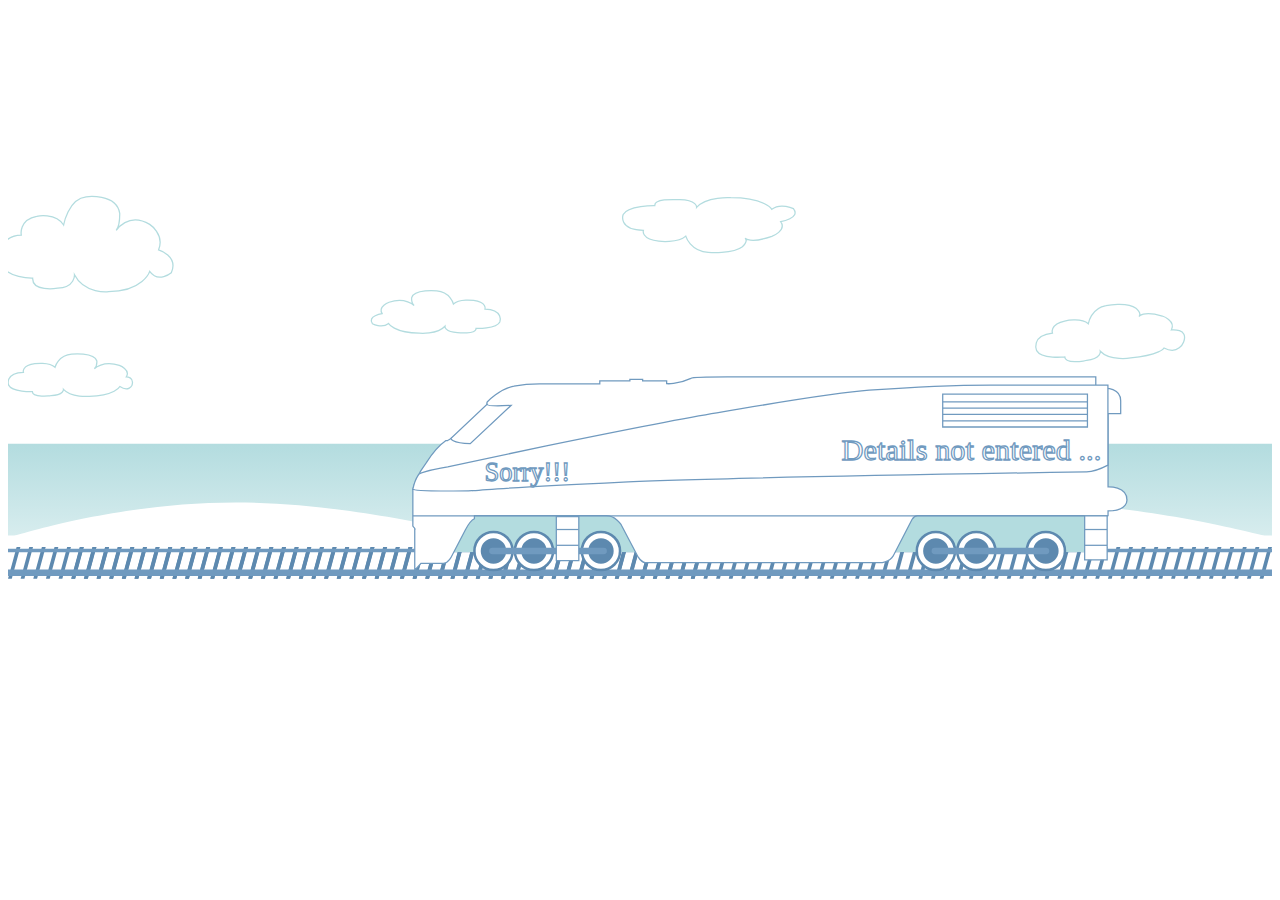
<file: nf.html>
<html>
    <head>
      <title>Sorry : BARLAYA CONSTRUCTION</title>

    <!-- add icon link -->
    
        <style>
                            .main{
                margin-top: 15%;
                }

                .st0{fill:#fff}
                .st2{fill:#5d89af}
                .st3{fill:#709abf}
                .st4,.st6{
                fill:#fff;
                stroke:#b3dcdf;
                stroke-miterlimit:10
                }
                .st6{
                stroke:#5d89af;
                stroke-width:2
                }
                .st7,.st8,.st9{
                stroke:#709abf;
                stroke-miterlimit:10
                }

                .st7{
                stroke-width:5;
                stroke-linecap:round;
                fill:none
                }
                .st8,.st9{
                fill:#fff
                }
                .st9{
                fill:none
                }
                /* .st10{
                
                } */

                #cloud1{
                animation: cloud003 15s linear infinite;
                }

                #cloud2{
                animation: cloud002 25s linear infinite;
                }

                #cloud3{
                animation: cloud003 20s linear infinite;
                }

                #cloud4{
                animation: float 4s linear infinite;
                }

                #cloud5{
                animation: float 8s linear infinite;
                }

                #cloud7{
                animation: float 5s linear infinite;
                }

                #tracks{
                animation: slide 650ms linear infinite;
                }

                #bumps{
                animation: land 10000ms linear infinite;
                }

                @keyframes jig {
                    0% { transform: translateY(0px); }
                    50% { transform: translateY(1px); }
                    100% { transform: translateY(0px); }
                }

                #car-layers{
                animation: jig 0.35s linear infinite;
                }

                @keyframes land {
                    from { transform: translateX(0); }
                    to { transform: translateX(1000px); }
                }


                @keyframes slide {
                    from { transform: translateX(0px); }
                    to { transform: translateX(100px); }
                }

                /* @keyframes cloudFloat {
                0% { transform: translateX(0) translateY(3px); }
                100% { transform: translateX(1000px) translateY(0); }
                } */

                @keyframes cloud001 {
                0% { transform: translateX(-1000px) translateY(3px); }
                100% { transform: translateX(1000px) translateY(0); }
                }

                @keyframes cloud002 {
                0% { transform: translateX(-1000px) translateY(3px); }
                100% { transform: translateX(1000px) translateY(0); }
                }

                @keyframes cloud003 {
                0% { transform: translateX(-1000px) translateY(3px); }
                100% { transform: translateX(1000px) translateY(0); }
                }

                @keyframes float {
                    0% { transform: translateY(0px) translateX(0); }
                    50% { transform: translateY(8px) translateX(5px); }
                    100% { transform: translateY(0px) translateX(0); }
                }

                #bracefront, #braceback{
                animation: braces 1s linear infinite;
                }

                @keyframes braces {
                    0% { transform: translateX(-2px); }
                25% { transform: translateX(3px); }
                    50% { transform: translateX(-2px); }
                    75% { transform: translateX(3px); }
                100% { transform: translateX(-2px); }
                }
        </style>
    </head>
    <body>

    </body>
</html>
<div class="main">
    <div>
      <svg xmlns="http://www.w3.org/2000/svg" viewBox="0 0 1000 355">
    <g id="ocean">
      <path id="sky" class="st0" d="M0 0h1000v203.1H0z"/>
      <linearGradient id="water_1_" gradientUnits="userSpaceOnUse" x1="500" y1="354" x2="500" y2="200.667">
        <stop offset="0" stop-color="#fff"/>
        <stop offset="1" stop-color="#b3dcdf"/>
      </linearGradient>
      <path id="water" fill="url(#water_1_)" d="M0 200.7h1000V354H0z"/>
      <path id="land" class="st0" d="M0 273.4h1000V354H0z"/>
      <g id="bumps">
        <path class="st0" d="M0 275.2s83.8-28 180-28 197 28 197 28H0z"/>
      <path class="st0" d="M377 275.2s54.7-28 117.5-28 128.6 28 128.6 28H377z"/>
      <path class="st0" d="M623.2 275.2s83.7-28 179.9-28 196.9 28 196.9 28H623.2z"/>
        <path class="st0" d="M-998 275.2s83.8-28 180-28 197 28 197 28h-377z"/>
        <path class="st0" d="M-621 275.2s54.7-28 117.5-28 128.6 28 128.6 28H-621z"/>
        <path class="st0" d="M-374.8 275.2s83.7-28 179.9-28S2 275.2 2 275.2h-376.8z"/>
      </g>
    </g>
    <g id="tracks">
      <path class="st2" d="M9.8 282.4h-3L0 307.6h3z"/>
      <path class="st2" d="M19.8 282.4h-3L10 307.6h3z"/>
      <path class="st2" d="M29.8 282.4h-3L20 307.6h3z"/>
      <path class="st2" d="M39.8 282.4h-3L30 307.6h3z"/>
      <path class="st2" d="M49.8 282.4h-3L40 307.6h3z"/>
      <path class="st2" d="M59.8 282.4h-3L50 307.6h3z"/>
      <path class="st2" d="M69.8 282.4h-3L60 307.6h3z"/>
      <path class="st2" d="M79.8 282.4h-3L70 307.6h3z"/>
      <path class="st2" d="M89.8 282.4h-3L80 307.6h3z"/>
      <path class="st2" d="M99.8 282.4h-3L90 307.6h3z"/>
      <path class="st2" d="M109.8 282.4h-3l-6.8 25.2h3z"/>
      <path class="st2" d="M119.8 282.4h-3l-6.8 25.2h3z"/>
      <path class="st2" d="M129.8 282.4h-3l-6.8 25.2h3z"/>
      <path class="st2" d="M139.8 282.4h-3l-6.8 25.2h3z"/>
      <path class="st2" d="M149.8 282.4h-3l-6.8 25.2h3z"/>
      <path class="st2" d="M159.8 282.4h-3l-6.8 25.2h3z"/>
      <path class="st2" d="M169.8 282.4h-3l-6.8 25.2h3z"/>
      <path class="st2" d="M179.8 282.4h-3l-6.8 25.2h3z"/>
      <path class="st2" d="M189.8 282.4h-3l-6.8 25.2h3z"/>
      <path class="st2" d="M199.8 282.4h-3l-6.8 25.2h3z"/>
      <path class="st2" d="M209.8 282.4h-3l-6.8 25.2h3z"/>
      <path class="st2" d="M219.8 282.4h-3l-6.8 25.2h3z"/>
      <path class="st2" d="M229.8 282.4h-3l-6.8 25.2h3z"/>
      <path class="st2" d="M239.8 282.4h-3l-6.8 25.2h3z"/>
      <path class="st2" d="M249.8 282.4h-3l-6.8 25.2h3z"/>
      <path class="st2" d="M259.8 282.4h-3l-6.8 25.2h3z"/>
      <path class="st2" d="M269.8 282.4h-3l-6.8 25.2h3z"/>
      <path class="st2" d="M279.8 282.4h-3l-6.8 25.2h3z"/>
      <path class="st2" d="M289.8 282.4h-3l-6.8 25.2h3z"/>
      <path class="st2" d="M299.8 282.4h-3l-6.8 25.2h3z"/>
      <path class="st2" d="M309.8 282.4h-3l-6.8 25.2h3z"/>
      <path class="st2" d="M319.8 282.4h-3l-6.8 25.2h3z"/>
      <path class="st2" d="M329.8 282.4h-3l-6.8 25.2h3z"/>
      <path class="st2" d="M339.8 282.4h-3l-6.8 25.2h3z"/>
      <path class="st2" d="M349.8 282.4h-3l-6.8 25.2h3z"/>
      <path class="st2" d="M359.8 282.4h-3l-6.8 25.2h3z"/>
      <path class="st2" d="M369.8 282.4h-3l-6.8 25.2h3z"/>
      <path class="st2" d="M379.8 282.4h-3l-6.8 25.2h3z"/>
      <path class="st2" d="M389.8 282.4h-3l-6.8 25.2h3z"/>
      <path class="st2" d="M399.8 282.4h-3l-6.8 25.2h3z"/>
      <path class="st2" d="M409.8 282.4h-3l-6.8 25.2h3z"/>
      <path class="st2" d="M419.8 282.4h-3l-6.8 25.2h3z"/>
      <path class="st2" d="M429.8 282.4h-3l-6.8 25.2h3z"/>
      <path class="st2" d="M439.8 282.4h-3l-6.8 25.2h3z"/>
      <path class="st2" d="M449.8 282.4h-3l-6.8 25.2h3z"/>
      <path class="st2" d="M459.8 282.4h-3l-6.8 25.2h3z"/>
      <path class="st2" d="M469.8 282.4h-3l-6.8 25.2h3z"/>
      <path class="st2" d="M479.8 282.4h-3l-6.8 25.2h3z"/>
      <path class="st2" d="M489.8 282.4h-3l-6.8 25.2h3z"/>
      <path class="st2" d="M499.8 282.4h-3l-6.8 25.2h3z"/>
      <path class="st2" d="M1000 282.4h-3l-6.8 25.2h3z"/>
      <path class="st2" d="M990 282.4h-3l-6.8 25.2h3z"/>
      <path class="st2" d="M980 282.4h-3l-6.8 25.2h3z"/>
      <path class="st2" d="M970 282.4h-3l-6.8 25.2h3z"/>
      <path class="st2" d="M960 282.4h-3l-6.8 25.2h3z"/>
      <path class="st2" d="M950 282.4h-3l-6.8 25.2h3z"/>
      <path class="st2" d="M940 282.4h-3l-6.8 25.2h3z"/>
      <path class="st2" d="M930 282.4h-3l-6.8 25.2h3z"/>
      <path class="st2" d="M920 282.4h-3l-6.8 25.2h3z"/>
      <path class="st2" d="M910 282.4h-3l-6.8 25.2h3z"/>
      <path class="st2" d="M900 282.4h-3l-6.8 25.2h3z"/>
      <path class="st2" d="M890 282.4h-3l-6.8 25.2h3z"/>
      <path class="st2" d="M880 282.4h-3l-6.8 25.2h3z"/>
      <path class="st2" d="M870 282.4h-3l-6.8 25.2h3z"/>
      <path class="st2" d="M860 282.4h-3l-6.8 25.2h3z"/>
      <path class="st2" d="M850 282.4h-3l-6.8 25.2h3z"/>
      <path class="st2" d="M840 282.4h-3l-6.8 25.2h3z"/>
      <path class="st2" d="M830 282.4h-3l-6.8 25.2h3z"/>
      <path class="st2" d="M820 282.4h-3l-6.8 25.2h3z"/>
      <path class="st2" d="M810 282.4h-3l-6.8 25.2h3z"/>
      <path class="st2" d="M800 282.4h-3l-6.8 25.2h3z"/>
      <path class="st2" d="M790 282.4h-3l-6.8 25.2h3z"/>
      <path class="st2" d="M780 282.4h-3l-6.8 25.2h3z"/>
      <path class="st2" d="M770 282.4h-3l-6.8 25.2h3z"/>
      <path class="st2" d="M760 282.4h-3l-6.8 25.2h3z"/>
      <path class="st2" d="M750 282.4h-3l-6.8 25.2h3z"/>
      <path class="st2" d="M740 282.4h-3l-6.8 25.2h3z"/>
      <path class="st2" d="M730 282.4h-3l-6.8 25.2h3z"/>
      <path class="st2" d="M720 282.4h-3l-6.8 25.2h3z"/>
      <path class="st2" d="M710 282.4h-3l-6.8 25.2h3z"/>
      <path class="st2" d="M700 282.4h-3l-6.8 25.2h3z"/>
      <path class="st2" d="M690 282.4h-3l-6.8 25.2h3z"/>
      <path class="st2" d="M680 282.4h-3l-6.8 25.2h3z"/>
      <path class="st2" d="M670 282.4h-3l-6.8 25.2h3z"/>
      <path class="st2" d="M660 282.4h-3l-6.8 25.2h3z"/>
      <path class="st2" d="M650 282.4h-3l-6.8 25.2h3z"/>
      <path class="st2" d="M640 282.4h-3l-6.8 25.2h3z"/>
      <path class="st2" d="M630 282.4h-3l-6.8 25.2h3z"/>
      <path class="st2" d="M620 282.4h-3l-6.8 25.2h3z"/>
      <path class="st2" d="M610 282.4h-3l-6.8 25.2h3z"/>
      <path class="st2" d="M600 282.4h-3l-6.8 25.2h3z"/>
      <path class="st2" d="M590 282.4h-3l-6.8 25.2h3z"/>
      <path class="st2" d="M580 282.4h-3l-6.8 25.2h3z"/>
      <path class="st2" d="M570 282.4h-3l-6.8 25.2h3z"/>
      <path class="st2" d="M560 282.4h-3l-6.8 25.2h3z"/>
      <g>
        <path class="st2" d="M-490.2 282.4h-3l-6.8 25.2h3z"/>
        <path class="st2" d="M-480.2 282.4h-3l-6.8 25.2h3z"/>
        <path class="st2" d="M-470.2 282.4h-3l-6.8 25.2h3z"/>
        <path class="st2" d="M-460.2 282.4h-3l-6.8 25.2h3z"/>
        <path class="st2" d="M-450.2 282.4h-3l-6.8 25.2h3z"/>
        <path class="st2" d="M-440.2 282.4h-3l-6.8 25.2h3z"/>
        <path class="st2" d="M-430.2 282.4h-3l-6.8 25.2h3z"/>
        <path class="st2" d="M-420.2 282.4h-3l-6.8 25.2h3z"/>
        <path class="st2" d="M-410.2 282.4h-3l-6.8 25.2h3z"/>
        <path class="st2" d="M-400.2 282.4h-3l-6.8 25.2h3z"/>
        <path class="st2" d="M-390.2 282.4h-3l-6.8 25.2h3z"/>
        <path class="st2" d="M-380.2 282.4h-3l-6.8 25.2h3z"/>
        <path class="st2" d="M-370.2 282.4h-3l-6.8 25.2h3z"/>
        <path class="st2" d="M-360.2 282.4h-3l-6.8 25.2h3z"/>
        <path class="st2" d="M-350.2 282.4h-3l-6.8 25.2h3z"/>
        <path class="st2" d="M-340.2 282.4h-3l-6.8 25.2h3z"/>
        <path class="st2" d="M-330.2 282.4h-3l-6.8 25.2h3z"/>
        <path class="st2" d="M-320.2 282.4h-3l-6.8 25.2h3z"/>
        <path class="st2" d="M-310.2 282.4h-3l-6.8 25.2h3z"/>
        <path class="st2" d="M-300.2 282.4h-3l-6.8 25.2h3z"/>
        <path class="st2" d="M-290.2 282.4h-3l-6.8 25.2h3z"/>
        <path class="st2" d="M-280.2 282.4h-3l-6.8 25.2h3z"/>
        <path class="st2" d="M-270.2 282.4h-3l-6.8 25.2h3z"/>
        <path class="st2" d="M-260.2 282.4h-3l-6.8 25.2h3z"/>
        <path class="st2" d="M-250.2 282.4h-3l-6.8 25.2h3z"/>
        <path class="st2" d="M-240.2 282.4h-3l-6.8 25.2h3z"/>
        <path class="st2" d="M-230.2 282.4h-3l-6.8 25.2h3z"/>
        <path class="st2" d="M-220.2 282.4h-3l-6.8 25.2h3z"/>
        <path class="st2" d="M-210.2 282.4h-3l-6.8 25.2h3z"/>
        <path class="st2" d="M-200.2 282.4h-3l-6.8 25.2h3z"/>
        <path class="st2" d="M-190.2 282.4h-3l-6.8 25.2h3z"/>
        <path class="st2" d="M-180.2 282.4h-3l-6.8 25.2h3z"/>
        <path class="st2" d="M-170.2 282.4h-3l-6.8 25.2h3z"/>
        <path class="st2" d="M-160.2 282.4h-3l-6.8 25.2h3z"/>
        <path class="st2" d="M-150.2 282.4h-3l-6.8 25.2h3z"/>
        <path class="st2" d="M-140.2 282.4h-3l-6.8 25.2h3z"/>
        <path class="st2" d="M-130.2 282.4h-3l-6.8 25.2h3z"/>
        <path class="st2" d="M-120.2 282.4h-3l-6.8 25.2h3z"/>
        <path class="st2" d="M-110.2 282.4h-3l-6.8 25.2h3z"/>
        <path class="st2" d="M-100.2 282.4h-3l-6.8 25.2h3z"/>
        <path class="st2" d="M-90.2 282.4h-3l-6.8 25.2h3z"/>
        <path class="st2" d="M-80.2 282.4h-3l-6.8 25.2h3z"/>
        <path class="st2" d="M-70.2 282.4h-3l-6.8 25.2h3z"/>
        <path class="st2" d="M-60.2 282.4h-3l-6.8 25.2h3z"/>
        <path class="st2" d="M-50.2 282.4h-3l-6.8 25.2h3z"/>
        <path class="st2" d="M-40.2 282.4h-3l-6.8 25.2h3z"/>
        <path class="st2" d="M-30.2 282.4h-3l-6.8 25.2h3z"/>
        <path class="st2" d="M-20.2 282.4h-3l-6.8 25.2h3z"/>
        <path class="st2" d="M-10.2 282.4h-3l-6.8 25.2h3z"/>
        <path class="st2" d="M-.2 282.4h-3l-6.8 25.2h3z"/>
        <path class="st2" d="M500 282.4h-3l-6.8 25.2h3z"/>
        <path class="st2" d="M490 282.4h-3l-6.8 25.2h3z"/>
        <path class="st2" d="M480 282.4h-3l-6.8 25.2h3z"/>
        <path class="st2" d="M470 282.4h-3l-6.8 25.2h3z"/>
        <path class="st2" d="M460 282.4h-3l-6.8 25.2h3z"/>
        <path class="st2" d="M450 282.4h-3l-6.8 25.2h3z"/>
        <path class="st2" d="M440 282.4h-3l-6.8 25.2h3z"/>
        <path class="st2" d="M430 282.4h-3l-6.8 25.2h3z"/>
        <path class="st2" d="M420 282.4h-3l-6.8 25.2h3z"/>
        <path class="st2" d="M410 282.4h-3l-6.8 25.2h3z"/>
        <path class="st2" d="M400 282.4h-3l-6.8 25.2h3z"/>
        <path class="st2" d="M390 282.4h-3l-6.8 25.2h3z"/>
        <path class="st2" d="M380 282.4h-3l-6.8 25.2h3z"/>
        <path class="st2" d="M370 282.4h-3l-6.8 25.2h3z"/>
        <path class="st2" d="M360 282.4h-3l-6.8 25.2h3z"/>
        <path class="st2" d="M350 282.4h-3l-6.8 25.2h3z"/>
        <path class="st2" d="M340 282.4h-3l-6.8 25.2h3z"/>
        <path class="st2" d="M330 282.4h-3l-6.8 25.2h3z"/>
        <path class="st2" d="M320 282.4h-3l-6.8 25.2h3z"/>
        <path class="st2" d="M310 282.4h-3l-6.8 25.2h3z"/>
        <path class="st2" d="M300 282.4h-3l-6.8 25.2h3z"/>
        <path class="st2" d="M290 282.4h-3l-6.8 25.2h3z"/>
        <path class="st2" d="M280 282.4h-3l-6.8 25.2h3z"/>
        <path class="st2" d="M270 282.4h-3l-6.8 25.2h3z"/>
        <path class="st2" d="M260 282.4h-3l-6.8 25.2h3z"/>
        <path class="st2" d="M250 282.4h-3l-6.8 25.2h3z"/>
        <path class="st2" d="M240 282.4h-3l-6.8 25.2h3z"/>
        <path class="st2" d="M230 282.4h-3l-6.8 25.2h3z"/>
        <path class="st2" d="M220 282.4h-3l-6.8 25.2h3z"/>
        <path class="st2" d="M210 282.4h-3l-6.8 25.2h3z"/>
        <path class="st2" d="M200 282.4h-3l-6.8 25.2h3z"/>
        <path class="st2" d="M190 282.4h-3l-6.8 25.2h3z"/>
        <path class="st2" d="M180 282.4h-3l-6.8 25.2h3z"/>
        <path class="st2" d="M170 282.4h-3l-6.8 25.2h3z"/>
        <path class="st2" d="M160 282.4h-3l-6.8 25.2h3z"/>
        <path class="st2" d="M150 282.4h-3l-6.8 25.2h3z"/>
        <path class="st2" d="M140 282.4h-3l-6.8 25.2h3z"/>
        <path class="st2" d="M130 282.4h-3l-6.8 25.2h3z"/>
        <path class="st2" d="M120 282.4h-3l-6.8 25.2h3z"/>
        <path class="st2" d="M110 282.4h-3l-6.8 25.2h3z"/>
        <path class="st2" d="M100 282.4h-3l-6.8 25.2h3z"/>
        <path class="st2" d="M90 282.4h-3l-6.8 25.2h3z"/>
        <path class="st2" d="M80 282.4h-3l-6.8 25.2h3z"/>
        <path class="st2" d="M70 282.4h-3l-6.8 25.2h3z"/>
        <path class="st2" d="M60 282.4h-3l-6.8 25.2h3z"/>
      </g>
      <path class="st2" d="M550 282.4h-3l-6.8 25.2h3z"/>
      <path class="st2" d="M540 282.4h-3l-6.8 25.2h3z"/>
      <path class="st2" d="M530 282.4h-3l-6.8 25.2h3z"/>
      <path class="st2" d="M520 282.4h-3l-6.8 25.2h3z"/>
      <path class="st2" d="M510 282.4h-3l-6.8 25.2h3z"/>
      <path class="st2" d="M550 282.4h-3l-6.8 25.2h3z"/>
      <path class="st2" d="M540 282.4h-3l-6.8 25.2h3z"/>
      <path class="st2" d="M530 282.4h-3l-6.8 25.2h3z"/>
      <path class="st2" d="M520 282.4h-3l-6.8 25.2h3z"/>
      <path class="st2" d="M510 282.4h-3l-6.8 25.2h3z"/>
      <path class="st3" d="M-499.5 300.2H1000v5.1H-499.5z"/>
      <path class="st3" d="M-499.5 283.8H1000v2.8H-499.5z"/>
    </g>
    <g id="cloudsAll">
      <path id="cloud1" class="st4" d="M19.5 69.7s-21.3.5-25-12.2c0 0-4.3-21.3 16-21.8 0 0-2.1-12.2 12.2-14.9 0 0 15-3.2 21.3 6.9 0 0 3.6-20.7 17.8-22.3 0 0 24-3 26.6 13.1 0 0 .1 9.5-2.8 13.5 0 0 9.5-15 26.5-4.8 0 0 12.1 7.9 7 20.2 0 0 16 4.8 10.1 18.1 0 0-10.2 8.5-17.1-1.1 0 0-5.5 16-32.5 16 0 0-19.1 2.1-27-13.3 0 0 .5 10.1-13.3 10.6-.1 0-20.3 3.2-19.8-8z"/>
      <path id="cloud3" class="st4" d="M836 132s-18.3 2.1-22.2-4.9c0 0-4.9-11.8 12.5-13.8 0 0-2.5-6.8 9.7-9.6 0 0 12.7-3.1 18.7 2.1 0 0 2-12.2 14-14.3 0 0 16.6-3.3 23.7 2.1 0 0 4.8 3.9 2.4 6.5 0 0 3.1-4.8 18.4-.4 0 0 10.9 3.5 7.2 11 0 0 13.8-1.5 9.7 9.5 0 0-4.1 10.8-15.5 4.8 0 0-3.1 5.6-26.4 7.9 0 0-16.3 2.8-24-5.3 0 0 1 5.7-10.8 7.2-.1.1-17.2 3.6-17.4-2.8z"/>
      <path id="cloud2" class="st4" d="M19.3 159.5s-15.9.6-18.8-5.1c0 0-3.4-9.5 11.7-10.1 0 0-1.7-5.5 9-6.9 0 0 11.2-1.7 16 2.8 0 0 2.5-9.4 13.1-10.3 0 0 17.9-1.8 20 5.4 0 0 .2 4.3-2 6.1 0 0 6.9-6.9 19.8-2.6 0 0 9.1 3.4 5.5 9 0 0 6.5 0 4.5 6.7 0 0-2.6 5.6-9.6 1 0 0-4 7.3-24.2 7.7 0 0-14.2 1.3-20.4-5.5 0 0 .5 4.5-9.8 5 0 .1-15 1.8-14.8-3.2z"/>
      <path id="cloud4" class="st4" d="M370.3 109.5s15.9.6 18.8-5.1c0 0 3.4-9.5-11.7-10.1 0 0 1.7-5.5-9-6.9 0 0-11.2-1.7-16 2.8 0 0-2.5-9.4-13.1-10.3 0 0-17.9-1.8-20 5.4 0 0-.2 4.3 2 6.1 0 0-6.9-6.9-19.8-2.6 0 0-9.1 3.4-5.5 9 0 0-12 1.9-7.7 8 0 0 7.5 4 12.8-.2 0 0 4 7.3 24.2 7.7 0 0 14.2 1.3 20.4-5.5 0 0-.5 4.5 9.8 5 0 0 15.1 1.7 14.8-3.3z"/>
      <path id="cloud5" class="st4" d="M511.7 12.4s-21.3-.3-25 7c0 0-4.3 12.2 16 12.5 0 0-2.1 7 12.2 8.6 0 0 15 1.8 21.3-4 0 0 3.6 11.9 17.8 12.8 0 0 19.5 1.6 27-4.4 0 0 5-4.4 2.1-6.7 0 0 4.1 4.4 21.2-1.5 0 0 12.1-4.6 7-11.6 0 0 16-2.8 10.1-10.4 0 0-10.2-4.9-17.1.6 0 0-5.5-9.2-32.5-9.2 0 0-19.1-1.2-27 7.6 0 0 .5-5.8-13.3-6.1-.1.2-20.3-1.6-19.8 4.8z"/>
    </g>
    <g id="train">
      <path fill="#b3dcdf" d="M344.5 248.5h507.2v37.8H344.5z"/>
      <g id="wheels">
        <circle class="st6" cx="384.1" cy="285.6" r="15.1"/>
        <path class="st2" d="M384.1 295.7c-5.6 0-10.1-4.5-10.1-10.1s4.5-10.1 10.1-10.1 10.1 4.5 10.1 10.1c0 5.5-4.6 10.1-10.1 10.1z"/>
        <circle class="st6" cx="416.1" cy="285.6" r="15.1"/>
        <path class="st2" d="M416.1 295.7c-5.6 0-10.1-4.5-10.1-10.1s4.5-10.1 10.1-10.1 10.1 4.5 10.1 10.1c0 5.5-4.6 10.1-10.1 10.1z"/>
        <circle class="st6" cx="469.1" cy="285.6" r="15.1"/>
        <path class="st2" d="M469.1 295.7c-5.6 0-10.1-4.5-10.1-10.1s4.5-10.1 10.1-10.1 10.1 4.5 10.1 10.1c0 5.5-4.6 10.1-10.1 10.1z"/>
        <circle class="st6" cx="734.1" cy="285.6" r="15.1"/>
        <path class="st2" d="M734.1 295.7c-5.6 0-10.1-4.5-10.1-10.1s4.5-10.1 10.1-10.1 10.1 4.5 10.1 10.1c0 5.5-4.6 10.1-10.1 10.1z"/>
        <circle class="st6" cx="766.1" cy="285.6" r="15.1"/>
        <path class="st2" d="M766.1 295.7c-5.6 0-10.1-4.5-10.1-10.1s4.5-10.1 10.1-10.1 10.1 4.5 10.1 10.1c0 5.5-4.6 10.1-10.1 10.1z"/>
        <circle class="st6" cx="821.1" cy="285.6" r="15.1"/>
        <path class="st2" d="M821.1 295.7c-5.6 0-10.1-4.5-10.1-10.1s4.5-10.1 10.1-10.1 10.1 4.5 10.1 10.1c0 5.5-4.6 10.1-10.1 10.1z"/>
      </g>
      <path id="bracefront" class="st7" d="M383.2 285.6h88.1"/>
      <path id="braceback" class="st7" d="M733.2 285.6h88.1"/>
      <g id="car-layers">
        <path id="car" class="st8" d="M321.8 300.7v-32.4s1.2.7-1.5-2.4v-29.1s3.1-11.6 10.7-21.1c0 0 7.6-12 15.5-17.5h1.3s10.2-4.9 30.9-28h.6s-.9-1.4 0-2.7c0 0 10.1-10.5 21-12.3 0 0 9.4-1.8 20.2-1.8h47.7V151H492v-1.1h10.1v1.1h19v2.2s8.2.9 19.2-4.2c0 0 1.4-1.1 28.8-1.1h291.5v6.8h7.5v2.2s12.2-.6 12.2 9.8V177l-10-.1v57.9s14.9-.5 14.9 10.2c0 0 1 9-14.9 8.9v3.8H719.5s-2.4.1-4.3 3l-15 29s-2.9 5.1-10.8 5.1H504.3s-2.9.1-6.1-5l-13.1-25s-4.5-7.1-11.8-7.1H369v2.4s-3.2 1.3-7.1 8.7L351.4 289s-2.9 6.3-6.9 6.4h-17.8l-4.9 5.3z"/>
        <path id="streamline-outine" class="st8" d="M320.3 236.6s1.4-6.8 4.4-11.3c0 0 .1-2.3 23.2-6.3l78-16.6s103.3-21.1 134.9-26.1c0 0 93.3-16 120.5-17.9 0 0 57.6-4.3 100-4.1h88.9v63.4s-10.3 5.4-17.1 5.3c0 0-305.6 4.9-366.3 8.1 0 0-100.3 4.8-119.1 6.8 0-.1-46.6 1.2-47.4-1.3z"/>
        <g id="window-grate">
          <path class="st9" d="M739.5 182.6H854"/>
          <path class="st9" d="M739.5 177.6H854"/>
          <path class="st9" d="M739.5 172.6H854"/>
          <path class="st9" d="M739.5 167.6H854"/>
          <path class="st9" d="M739.5 161.4H854v26.1H739.5z"/>
        </g>
        <path class="st9" d="M320.3 257.8h549.9"/>
        <g id="Text">
          <text transform="translate(377.037 230.025)" class="st8 st10" font-size="21">
            Sorry!!!
          </text>
          <text transform="translate(659.5 213.994)" class="st8 st10" font-size="24.025">
        Details not entered ...
          </text>
        </g>
        <g id="ladders">
          <g id="ladder-f">
            <path id="front-ladder" class="st8" d="M433.8 258.4h17.8v34.8h-17.8z"/>
            <path id="fb-rung" class="st9" d="M433.8 281.1h17.7"/>
            <path id="ft-rung" class="st9" d="M433.8 268.6h17.7"/>
          </g>
          <g id="ladder-b">
            <path id="ladder-back" class="st8" d="M851.8 257.8h17.8v34.8h-17.8z"/>
            <path id="bt-rung" class="st9" d="M851.8 268.6h17.7"/>
            <path id="bb-rung" class="st9" d="M851.8 281.1h17.7"/>
          </g>
        </g>
        <path id="window-front" class="st8" d="M350.5 196.4s-.4 3.9 15.2 4.3l32.3-30.3s-18.2 1.1-19-.8l-28.5 26.8z"/>
      </g>
    </g>
  </svg>
    </div>
  </div>
</file>
